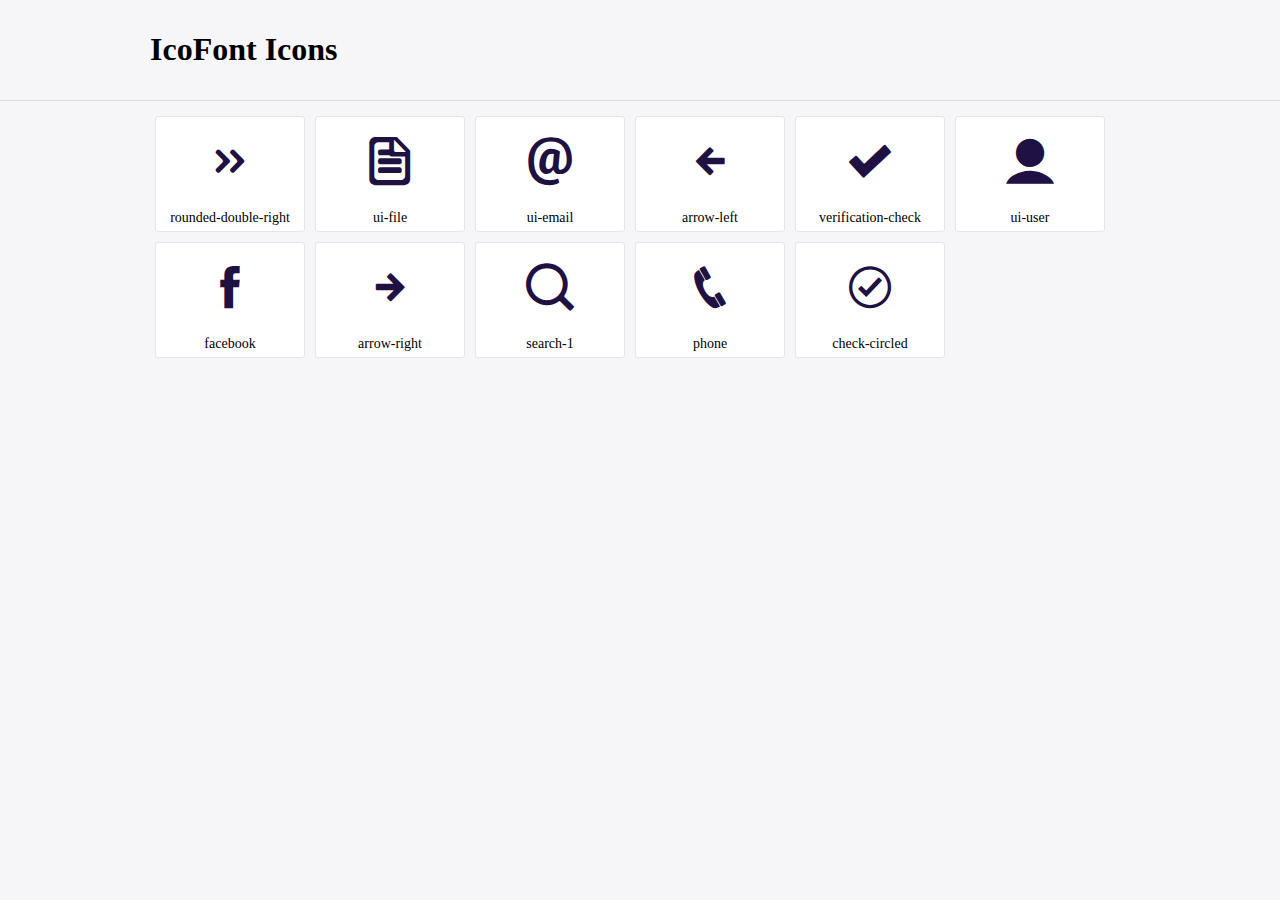
<file: assets/icofont/demo.html>
<!DOCTYPE html>
	<html>
	<head>
		<meta charset="utf-8">
		<title>Examples | IcoFont</title>
		<link rel="stylesheet" type="text/css" href="./icofont.min.css">
		<style type="text/css">
			body {
				margin: 0;
				padding: 0;
				background: #F6F6F9;
			}
			.header {
				border-bottom: 1px solid #DCDCE1;
				padding: 10px 0;
				margin-bottom: 10px;
			}
			.container {
				width: 980px;
				margin: 0 auto;
			}
			.ico-title {
				font-size: 2em;
			}
			.iconlist {
				margin: 0;
				padding: 0;
				list-style: none;
				text-align: center;
				width: 100%;
				display: flex;
				flex-wrap: wrap;
				flex-direction: row;
			}
			.iconlist li {
				position: relative;
				margin: 5px;
				width: 150px;
				cursor: pointer;
			}
			.iconlist li .icon-holder {
				position: relative;
				text-align: center;
				border-radius: 3px;
				overflow: hidden;
				padding-bottom: 5px;
				background: #ffffff;
				border: 1px solid #E4E5EA;
				transition: all 0.2s linear 0s;
			}
			.iconlist li .icon-holder:hover {
				background: #00C3DA;
				color: #ffffff;
			}
			.iconlist li .icon-holder:hover .icon i {
				color: #ffffff;
			}
			.iconlist li .icon-holder .icon {
				padding: 20px;
				text-align: center;
			}
			.iconlist li .icon-holder .icon i {
				font-size: 3em;
				color: #1F1142;
			}
			.iconlist li .icon-holder span {
				font-size: 14px;
				display: block;
				margin-top: 5px;
				border-radius: 3px;
			}
		</style>
	</head>
	<body>
	<div class="header">
		<div class="container">
			<h1 class="ico-title"> IcoFont Icons </h1>
		</div>
	</div>
	<div class="container">
		<ul class="iconlist">
		
		<li>
			<div class="icon-holder">
				<div class="icon"> 
					<i class="icofont-rounded-double-right"></i>
				</div> 
				<span> rounded-double-right </span>
				
			</div>
		</li>
		
		<li>
			<div class="icon-holder">
				<div class="icon"> 
					<i class="icofont-ui-file"></i>
				</div> 
				<span> ui-file </span>
				
			</div>
		</li>
		
		<li>
			<div class="icon-holder">
				<div class="icon"> 
					<i class="icofont-ui-email"></i>
				</div> 
				<span> ui-email </span>
				
			</div>
		</li>
		
		<li>
			<div class="icon-holder">
				<div class="icon"> 
					<i class="icofont-arrow-left"></i>
				</div> 
				<span> arrow-left </span>
				
			</div>
		</li>
		
		<li>
			<div class="icon-holder">
				<div class="icon"> 
					<i class="icofont-verification-check"></i>
				</div> 
				<span> verification-check </span>
				
			</div>
		</li>
		
		<li>
			<div class="icon-holder">
				<div class="icon"> 
					<i class="icofont-ui-user"></i>
				</div> 
				<span> ui-user </span>
				
			</div>
		</li>
		
		<li>
			<div class="icon-holder">
				<div class="icon"> 
					<i class="icofont-facebook"></i>
				</div> 
				<span> facebook </span>
				
			</div>
		</li>
		
		<li>
			<div class="icon-holder">
				<div class="icon"> 
					<i class="icofont-arrow-right"></i>
				</div> 
				<span> arrow-right </span>
				
			</div>
		</li>
		
		<li>
			<div class="icon-holder">
				<div class="icon"> 
					<i class="icofont-search-1"></i>
				</div> 
				<span> search-1 </span>
				
			</div>
		</li>
		
		<li>
			<div class="icon-holder">
				<div class="icon"> 
					<i class="icofont-phone"></i>
				</div> 
				<span> phone </span>
				
			</div>
		</li>
		
		<li>
			<div class="icon-holder">
				<div class="icon"> 
					<i class="icofont-check-circled"></i>
				</div> 
				<span> check-circled </span>
				
			</div>
		</li>
		
		</ul>
	</div>	
	</body>
	</html>
</file>
